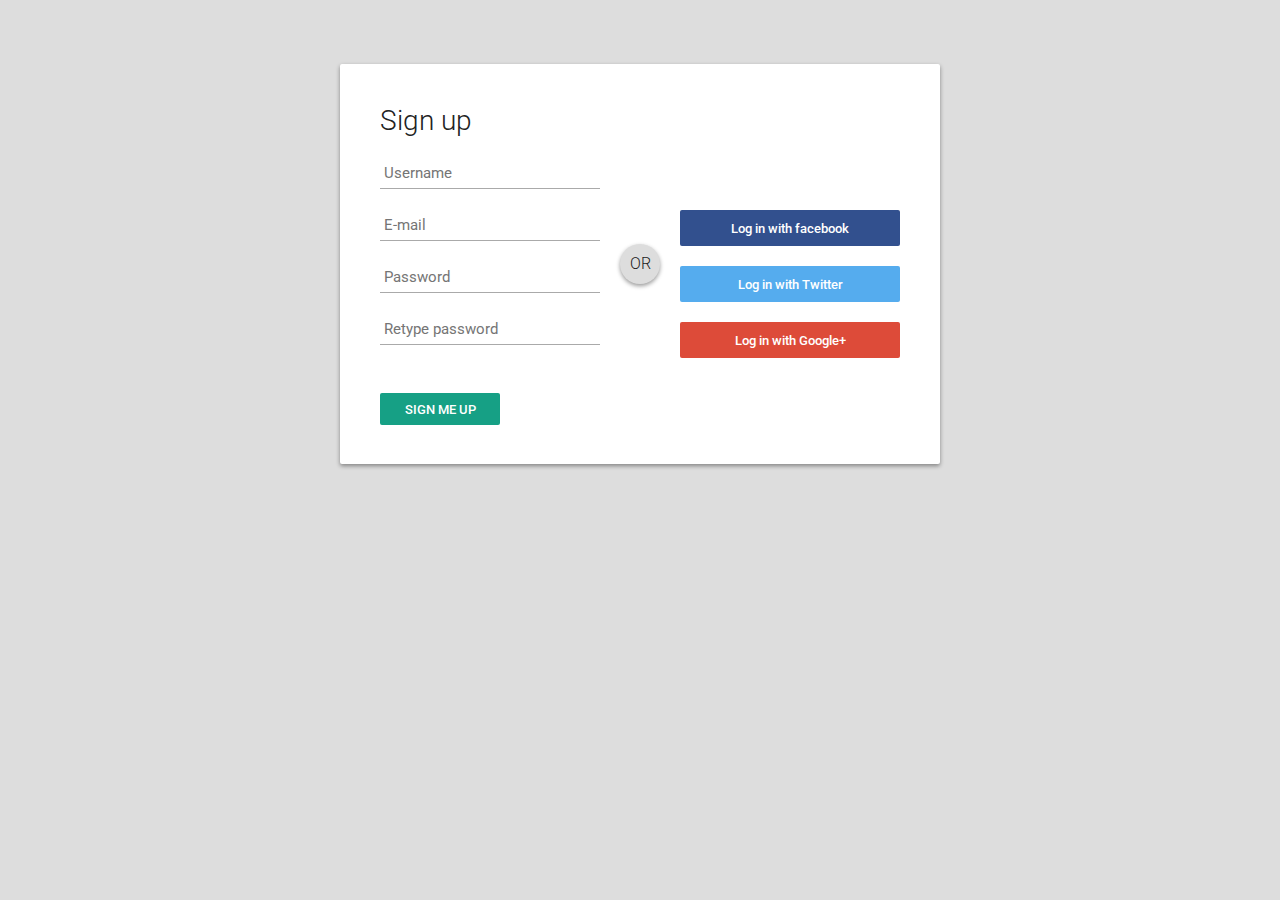
<file: formres.html>
<!DOCTYPE html>
<html lang="en">
<head>
    <meta charset="UTF-8">
    <meta http-equiv="X-UA-Compatible" content="IE=edge">
    <meta name="viewport" content="width=device-width, initial-scale=1.0">
    <title>Sign-Up or Login</title>
    <style>
        @import url(https://fonts.googleapis.com/css?family=Roboto:400,300,500);
        *:focus {
            outline: none;
        }

        body {
            margin: 0;
            padding: 0;
            background: #DDD;
            font-size: 16px;
            color: #222;
            font-family: 'Roboto', sans-serif;
            font-weight: 300;
        }

        #login-box {
            position: relative;
            margin: 5% auto;
            width: 600px;
            height: 400px;
            background: #FFF;
            border-radius: 2px;
            box-shadow: 0 2px 4px rgba(0, 0, 0, 0.4);
        }

        .left {
            position: absolute;
            top: 0;
            left: 0;
            box-sizing: border-box;
            padding: 40px;
            width: 300px;
            height: 400px;
        }

        h1 {
            margin: 0 0 20px 0;
            font-weight: 300;
            font-size: 28px;
        }

        input[type="text"],
        input[type="password"] {
            display: block;
            box-sizing: border-box;
            margin-bottom: 20px;
            padding: 4px;
            width: 220px;
            height: 32px;
            border: none;
            border-bottom: 1px solid #AAA;
            font-family: 'Roboto', sans-serif;
            font-weight: 400;
            font-size: 15px;
            transition: 0.2s ease;
        }

        input[type="text"]:focus,
        input[type="password"]:focus {
            border-bottom: 2px solid #16a085;
            color: #16a085;
            transition: 0.2s ease;
        }

        input[type="submit"] {
            margin-top: 28px;
            width: 120px;
            height: 32px;
            background: #16a085;
            border: none;
            border-radius: 2px;
            color: #FFF;
            font-family: 'Roboto', sans-serif;
            font-weight: 500;
            text-transform: uppercase;
            transition: 0.1s ease;
            cursor: pointer;
        }

        input[type="submit"]:hover,
        input[type="submit"]:focus {
            opacity: 0.8;
            box-shadow: 0 2px 4px rgba(0, 0, 0, 0.4);
            transition: 0.1s ease;
        }

        input[type="submit"]:active {
            opacity: 1;
            box-shadow: 0 1px 2px rgba(0, 0, 0, 0.4);
            transition: 0.1s ease;
        }

        .or {
            position: absolute;
            top: 180px;
            left: 280px;
            width: 40px;
            height: 40px;
            background: #DDD;
            border-radius: 50%;
            box-shadow: 0 2px 4px rgba(0, 0, 0, 0.4);
            line-height: 40px;
            text-align: center;
        }

        .right {
            position: absolute;
            top: 0;
            right: 0;
            box-sizing: border-box;
            padding: 40px;
            width: 300px;
            height: 400px;
            background: url('https://goo.gl/YbktSj');
            background-size: cover;
            background-position: center;
            border-radius: 0 2px 2px 0;
        }

        .right .loginwith {
            display: block;
            margin-bottom: 40px;
            font-size: 28px;
            color: #FFF;
            text-align: center;
        }

        button.social-signin {
            margin-bottom: 20px;
            width: 220px;
            height: 36px;
            border: none;
            border-radius: 2px;
            color: #FFF;
            font-family: 'Roboto', sans-serif;
            font-weight: 500;
            transition: 0.2s ease;
            cursor: pointer;
        }

        button.social-signin:hover,
        button.social-signin:focus {
            box-shadow: 0 2px 4px rgba(0, 0, 0, 0.4);
            transition: 0.2s ease;
        }

        button.social-signin:active {
            box-shadow: 0 1px 2px rgba(0, 0, 0, 0.4);
            transition: 0.2s ease;
        }

        button.social-signin.facebook {
            background: #32508E;
        }

        button.social-signin.twitter {
            background: #55ACEE;
        }

        button.social-signin.google {
            background: #DD4B39;
        }
    </style>
</head>
<body>
    <div id="login-box">
        <div class="left">
          <h1>Sign up</h1>
            <input type="text" name="username" placeholder="Username" required />
            <input type="text" name="email" placeholder="E-mail" required />
            <input type="password" name="password" placeholder="Password" required />
            <input type="password" name="password2" placeholder="Retype password" required />
            <input type="submit" name="signup_submit" value="Sign me up" />
        </div>
        
        <div class="right">
            <span class="loginwith">Sign in with<br />social network</span>
            <a href=""><button class="social-signin facebook">Log in with facebook</button></a>
            <button class="social-signin twitter">Log in with Twitter</button>
            <button class="social-signin google">Log in with Google+</button>
        </div>

        <div class="or">OR</div>

      </div>


</body>
</html>
</file>
